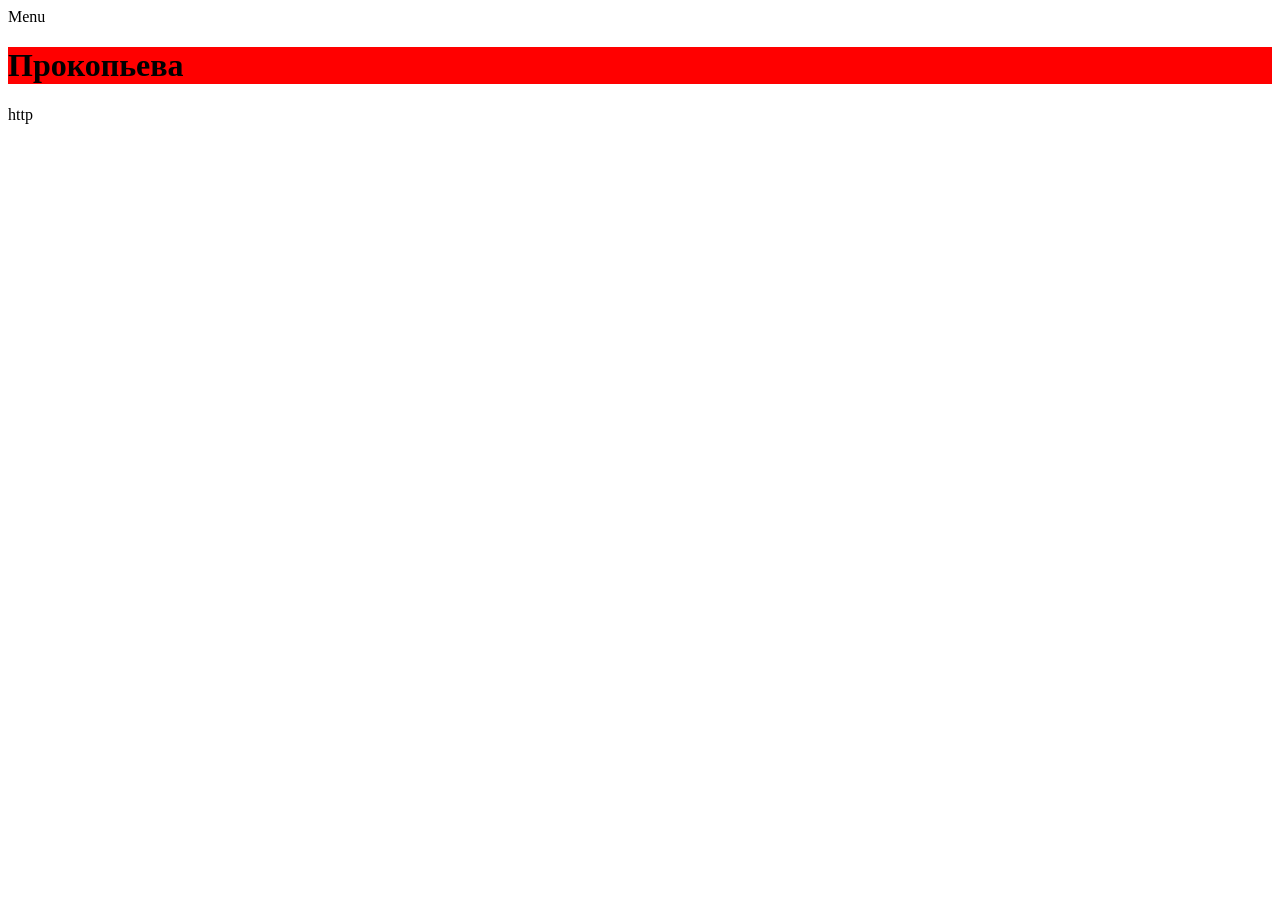
<file: doc/index.html>
<!DOCTYPE html>
<html lang="en">
<head>
    <meta charset="UTF-8">
    <title>Title</title>
    <link rel="stylesheet" href="index.css">
</head>
<body>
<header>
    Menu
</header>
<main>
    <h1>Прокопьева</h1>
</main>
<footer>
    <a>http</a>
</footer>
</body>
</html>
</file>
<file: doc/index.css>
main
{
    background-color: red;
}
</file>
